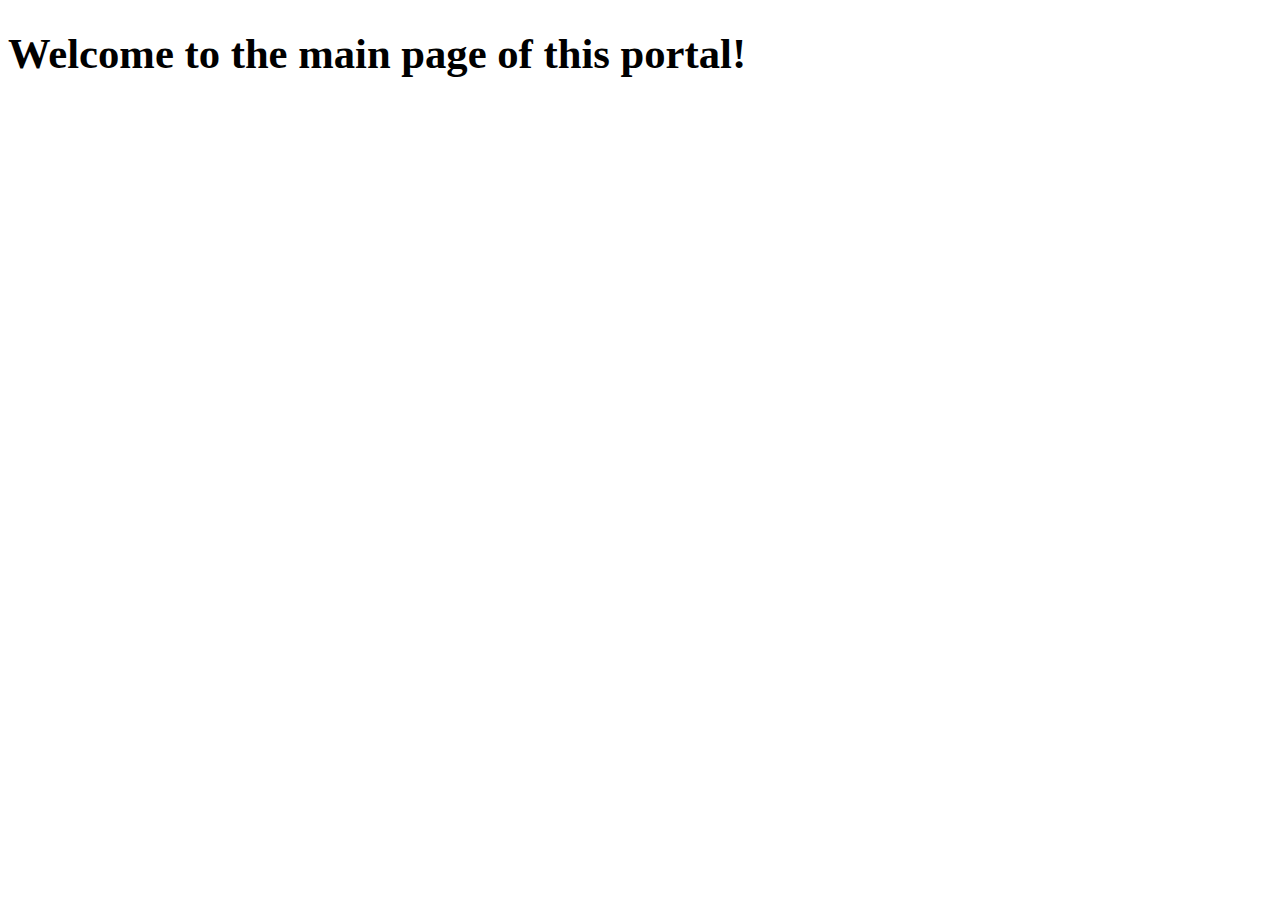
<file: src/main/resources/templates/index.html>
<!DOCTYPE html>
<html lang="en" xmlns:th="http://www.thymeleaf.org" xmlns:sec="http://www.thymeleaf.org/extras/spring-security">
<head>
    <meta charset="UTF-8">
    <title>CCU DB Main page</title>
    <link rel="stylesheet" href="../static/style.css" th:href="@{style.css}">
</head>
<body>
<div th:replace="~{fragments :: header}"></div>

<h1 class="title">Welcome to the main page of this portal!</h1>

<div th:replace="~{fragments :: footer}"></div>
</body>
</html>
</file>
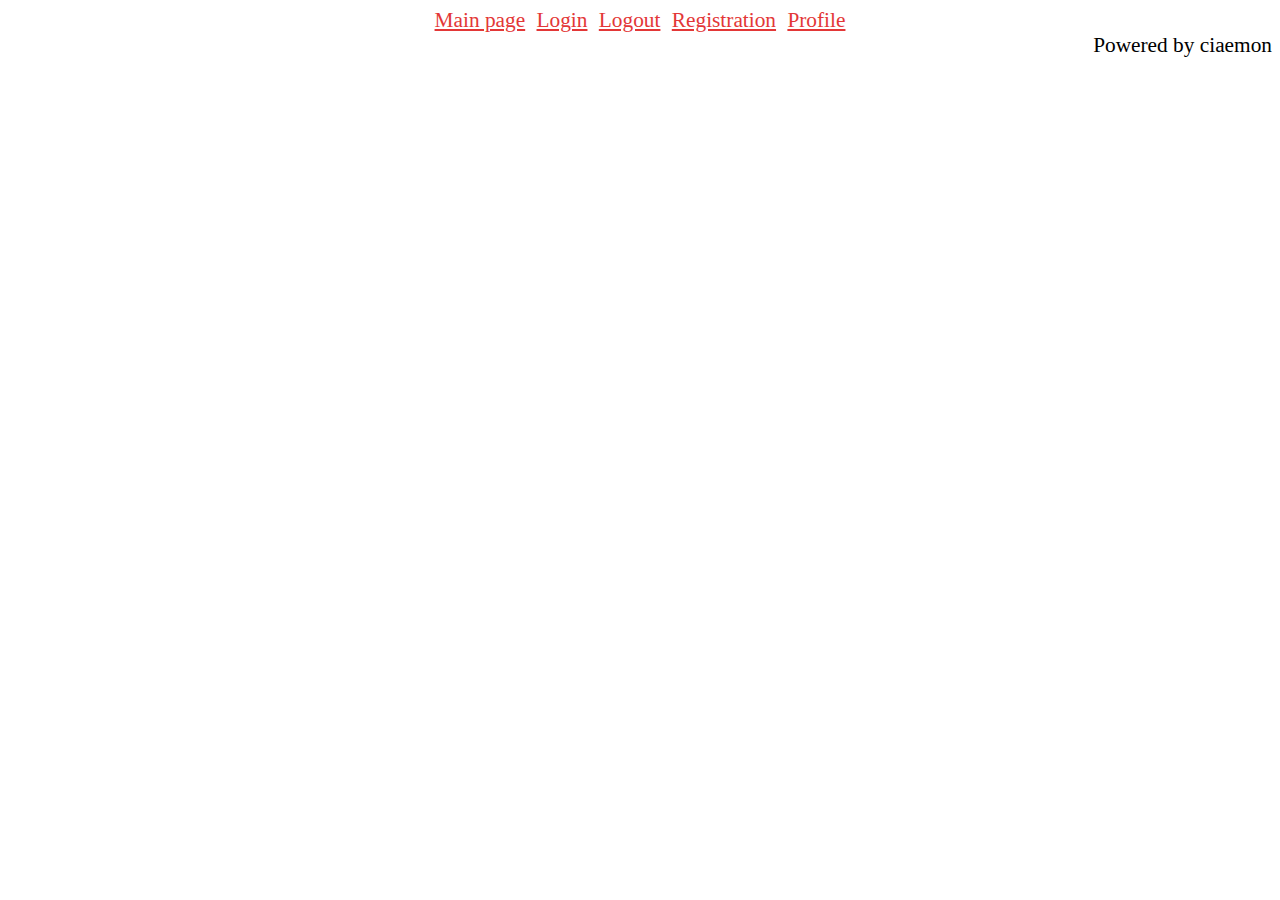
<file: src/main/resources/templates/fragments.html>
<!DOCTYPE html>
<html lang="en" xmlns:th="http://www.thymeleaf.org" xmlns:sec="http://www.thymeleaf.org/extras/spring-security">
<head>
    <link rel="stylesheet" href="../static/style.css">
</head>

<body>
    <div th:fragment="header" class="header">
        <a class="header-btn" href="index.html" th:href="@{/}">Main page</a>
        <a class="header-btn" href="login.html" th:href="@{/login}" sec:authorize="!isAuthenticated()">Login</a>
        <a class="header-btn" href="index.html" th:href="@{/logout}" sec:authorize="isAuthenticated()">Logout</a>
        <a class="header-btn" href="login.html" th:href="@{/registration}" sec:authorize="!isAuthenticated()">Registration</a>
        <a class="header-btn" href="profile.html" th:href="@{/profile}" sec:authorize="isAuthenticated()">Profile</a>
    </div>
    
    <div th:fragment="footer" class="footer">
        Powered by ciaemon
    </div>
</body>
</html>
</file>
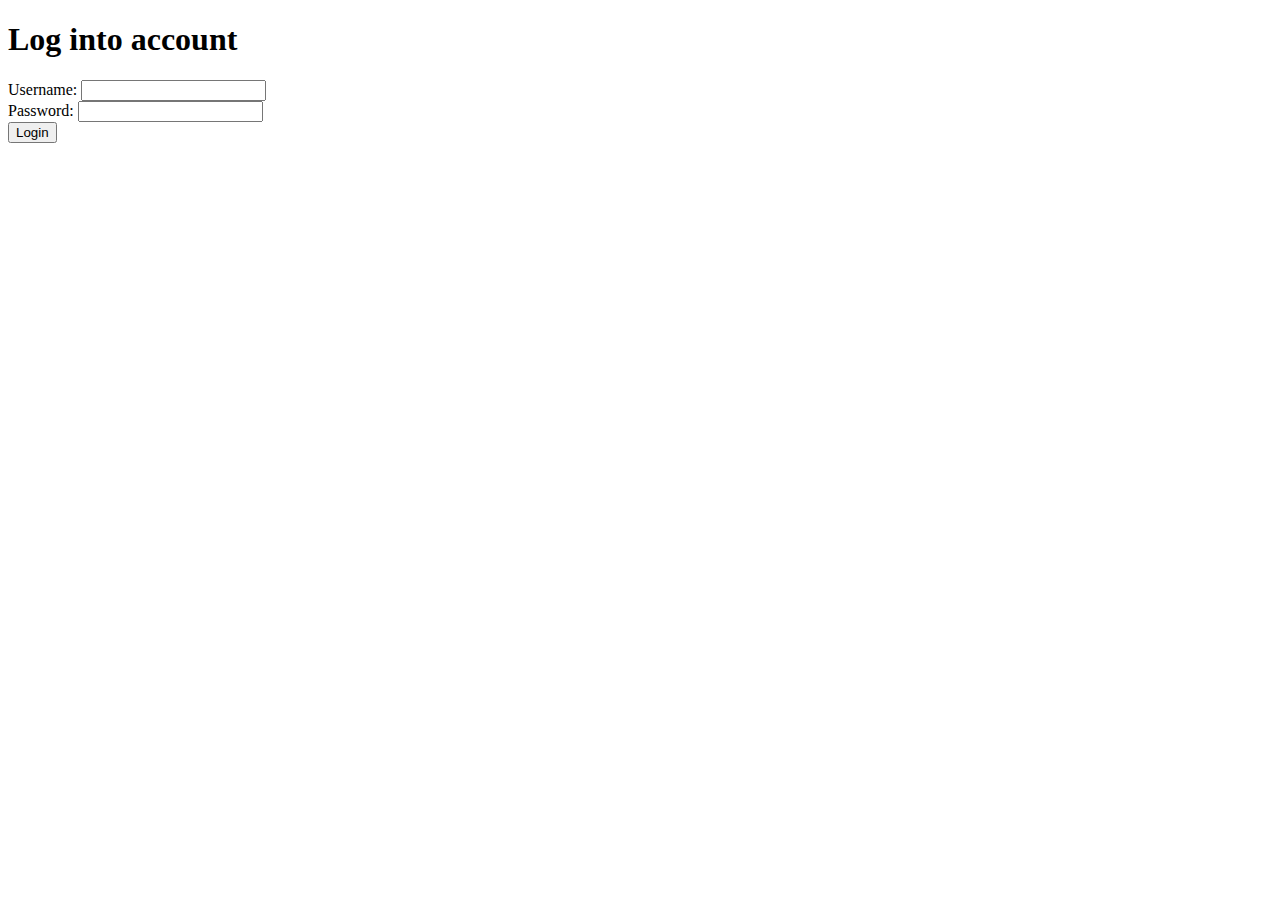
<file: src/main/resources/templates/login.html>
<!DOCTYPE html>
<html lang="en" xmlns:th="http://www.thymeleaf.org">
<head>
    <meta charset="UTF-8">
    <title>Login page</title>
</head>
<body>
    <div th:replace="~{fragments :: header}"></div>
    <h1 class="title">Log into account</h1>
    <div class="form">
        <form th:action="@{login_process}" method="POST">
            <div>
                <label for="username" class="form-label">Username: </label>
                <input type="text" name="username" id="username" class="form-input"></div>
            <div>
                <label for="password" class="form-label">Password: </label>
                <input type="password" name="password" id="password" class="form-input"></div>
            <div>
                <input type="submit" name="submit" value="Login" class="form-submit">
            </div>
        </form>
    </div>

<div th:replace="~{fragments :: footer}"></div>
</body>
</html>
</file>
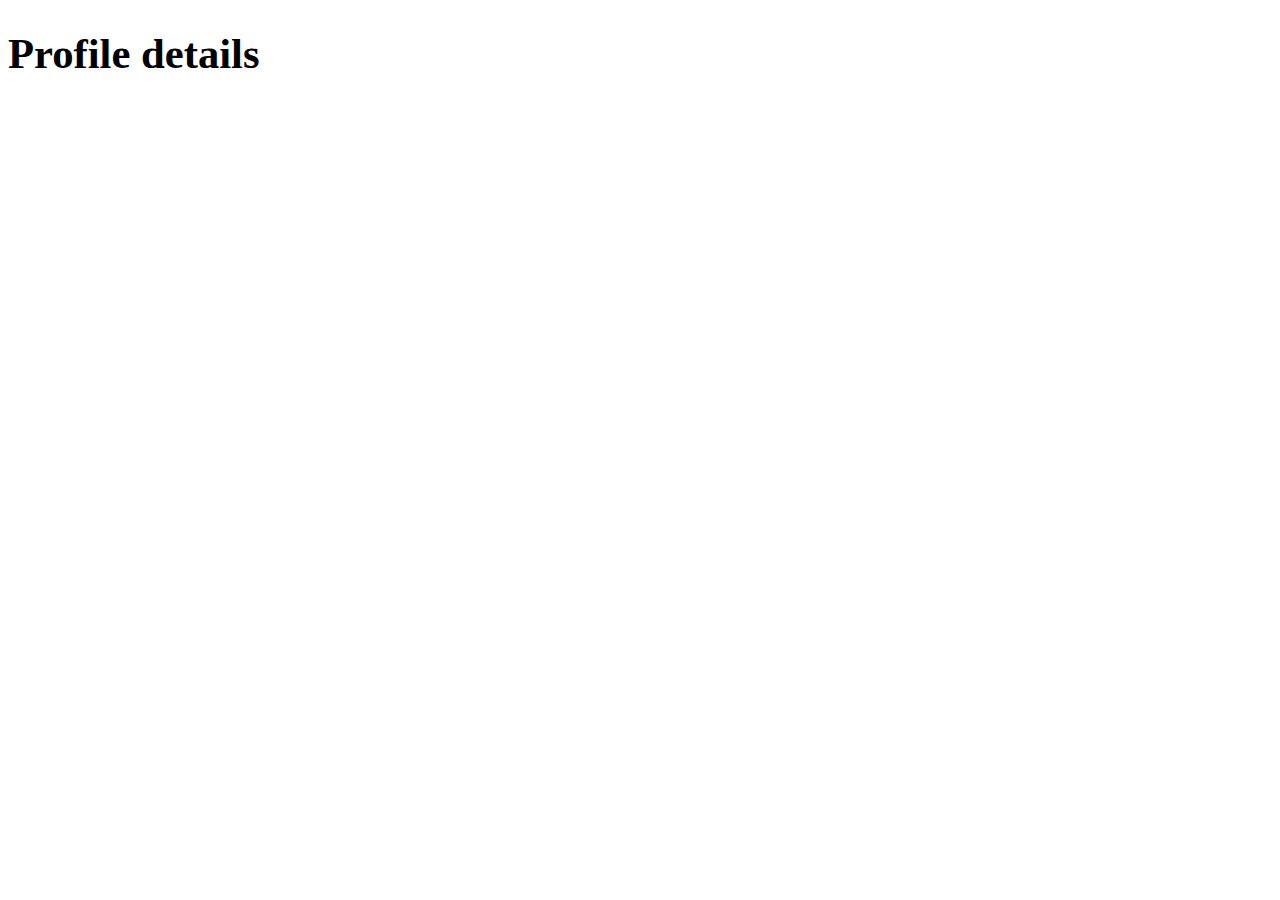
<file: src/main/resources/templates/profile.html>
<!DOCTYPE html>
<html lang="en" xmlns:th="http://www.thymeleaf.org">
<head>
    <meta charset="UTF-8">
    <link rel="stylesheet" href="../static/style.css">
    <title>Profile</title>
</head>
<body>
<div th:replace="fragments :: header"></div>
<div class="page">
    <h1>Profile details</h1>

</div>


<div th:replace="fragments :: footer"></div>
</body>
</html>
</file>
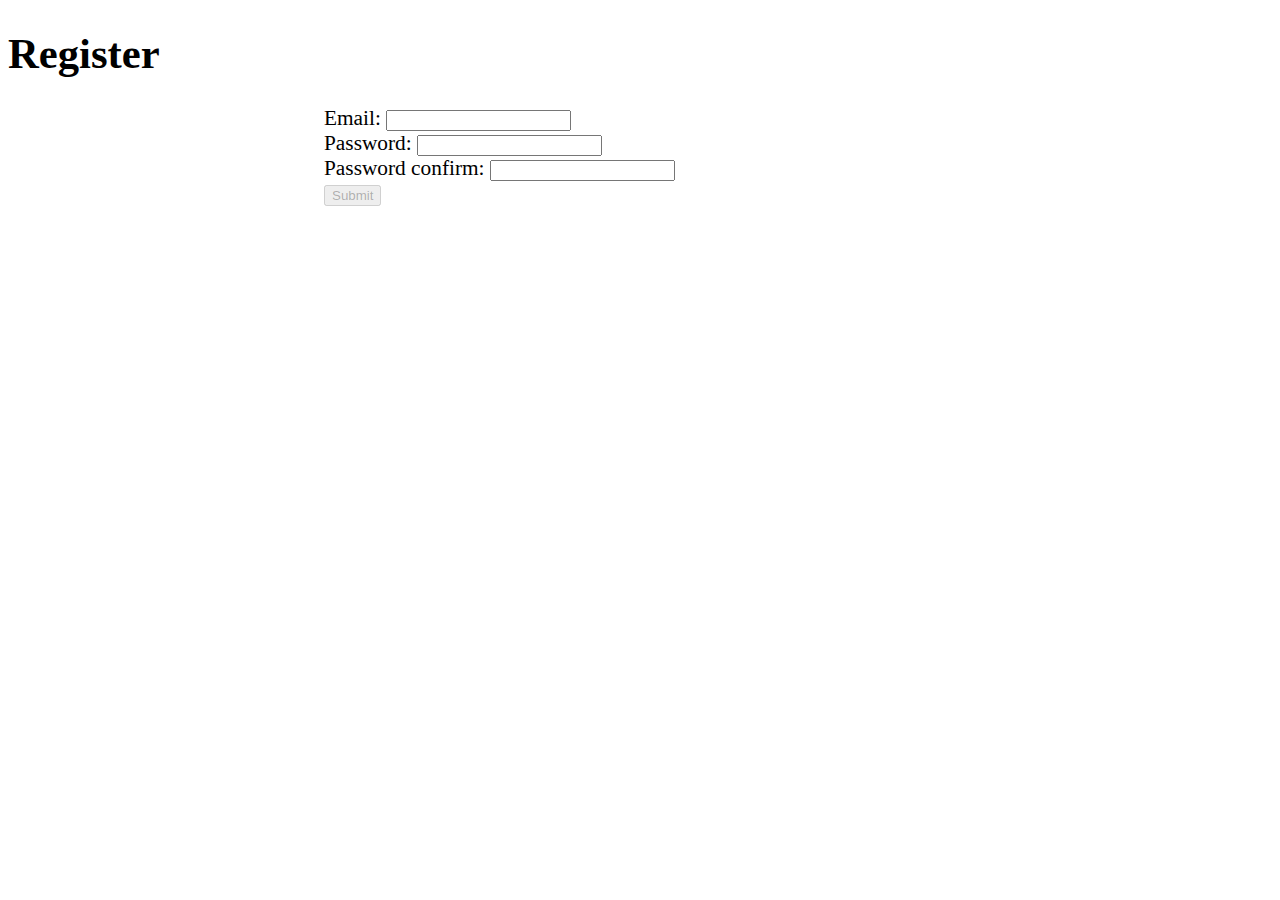
<file: src/main/resources/templates/registration.html>
<!DOCTYPE html>
<html lang="en" xmlns:th="http://www.thymeleaf.org">
<head>
    <meta charset="UTF-8">
    <link rel="stylesheet" href="../static/style.css">
    <title>Register a new user</title>
</head>
<body>
<div th:replace="fragments :: header"></div>

<div class="registration">
    <h1 class="registration-title">Register</h1>
    <form class="registration-form" th:action="@{/registration}" th:method="POST" th:object="${cred}">
        <div class="registration-line">
            <label for="username">Email: </label>
            <input id="username" th:field="*{username}" type="email">
        </div>
        <div class="registration-line">
            <label for="password"></label>Password:
            <input id="password" onchange="comparePasswords()" th:field="*{password}" type="password">
        </div>
        <div class="registration-line">
            <label for="password-confirm"></label>Password confirm:
            <input id="password-confirm" onchange="comparePasswords()" th:field="*{passwordPrompt}" type="password">
        </div>
        <div class="registration-line">
        <input disabled="disabled" id="submit" type="submit">
        </div>
        <script type="application/javascript">
            function comparePasswords() {
                const password = document.getElementById('password');
                const passwordPrompt = document.getElementById('password-confirm');
                const btn = document.getElementById('submit')
                if (password.textContent === passwordPrompt.textContent && password.textContent.length > 5) {
                    btn.removeAttribute('disabled')
                } else {
                    btn.setAttribute('disabled', 'disabled')
                }

            }
        </script>
    </form>
</div>

<div th:replace="fragments :: footer"></div>
</body>
</html>
</file>
<file: src/main/resources/static/style.css>
body {
    font-size: 16pt;
}
.header {
    margin: 0 auto;
    text-align: center;

}
.header-btn {
    color : #e33737;
    padding: 3px;
    margin: 0 auto;
}
.header-btn:hover {
    background-color: azure;
}
.footer {
    text-align: right;
}
.registration-line {
    width: 50%;
    align-content: center;
    margin: auto;
}
.registration-line label {
    width: 200px
}
</file>
